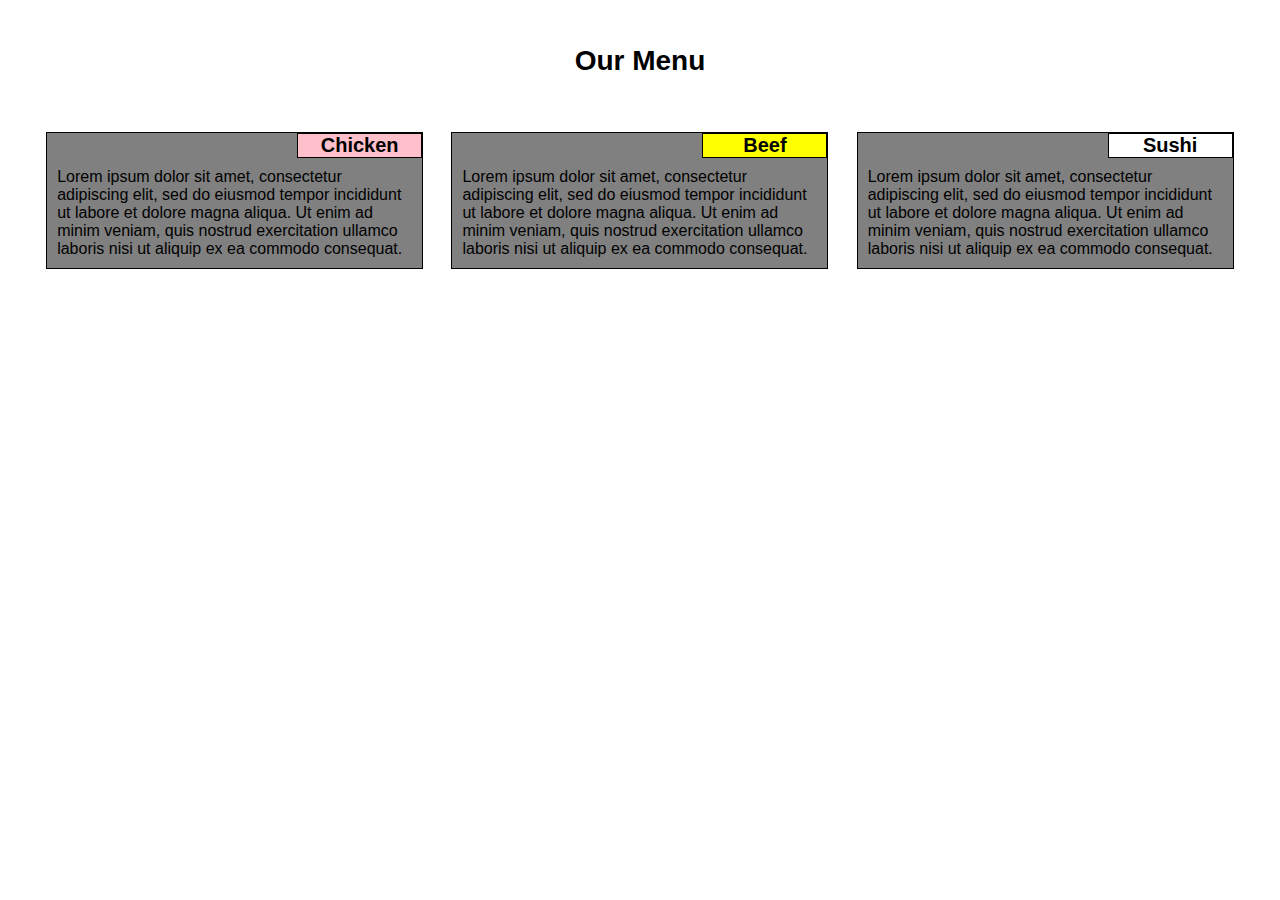
<file: module2-solution/index.html>
<!DOCTYPE html>
<html>
<head>
	<meta charset="utf-8">
	<meta name="viewport" content="width=device-width initial-scale=1">
	<title>Module 2 Solution</title>
<link rel="stylesheet" type="text/css" href="style.css">
</head>
<body>
	<h1>Our Menu</h1>

	<div class="row">
	<section class="lg-col med-col-1" id="chicken">
		<h2 id="section-title-1">Chicken</h2>
		<p>
		Lorem ipsum dolor sit amet, consectetur adipiscing elit, sed do eiusmod tempor incididunt ut labore et dolore magna aliqua. Ut enim ad minim veniam, quis nostrud exercitation ullamco laboris nisi ut aliquip ex ea commodo consequat.
		</p>

	</section>
	
	<section class="lg-col med-col-2" id="beef">
		<h2 id="section-title-2">Beef</h2>
		<p>Lorem ipsum dolor sit amet, consectetur adipiscing elit, sed do eiusmod tempor incididunt ut labore et dolore magna aliqua. Ut enim ad minim veniam, quis nostrud exercitation ullamco laboris nisi ut aliquip ex ea commodo consequat.
		</p>
		</section>
	<section class="lg-col med-col-3" id="sushi">
		<h2 id="section-title-3">Sushi</h2>
	<p>Lorem ipsum dolor sit amet, consectetur adipiscing elit, sed do eiusmod tempor incididunt ut labore et dolore magna aliqua. Ut enim ad minim veniam, quis nostrud exercitation ullamco laboris nisi ut aliquip ex ea commodo consequat.
	</p>
	</section>
</div>
</body>
</html>
</file>
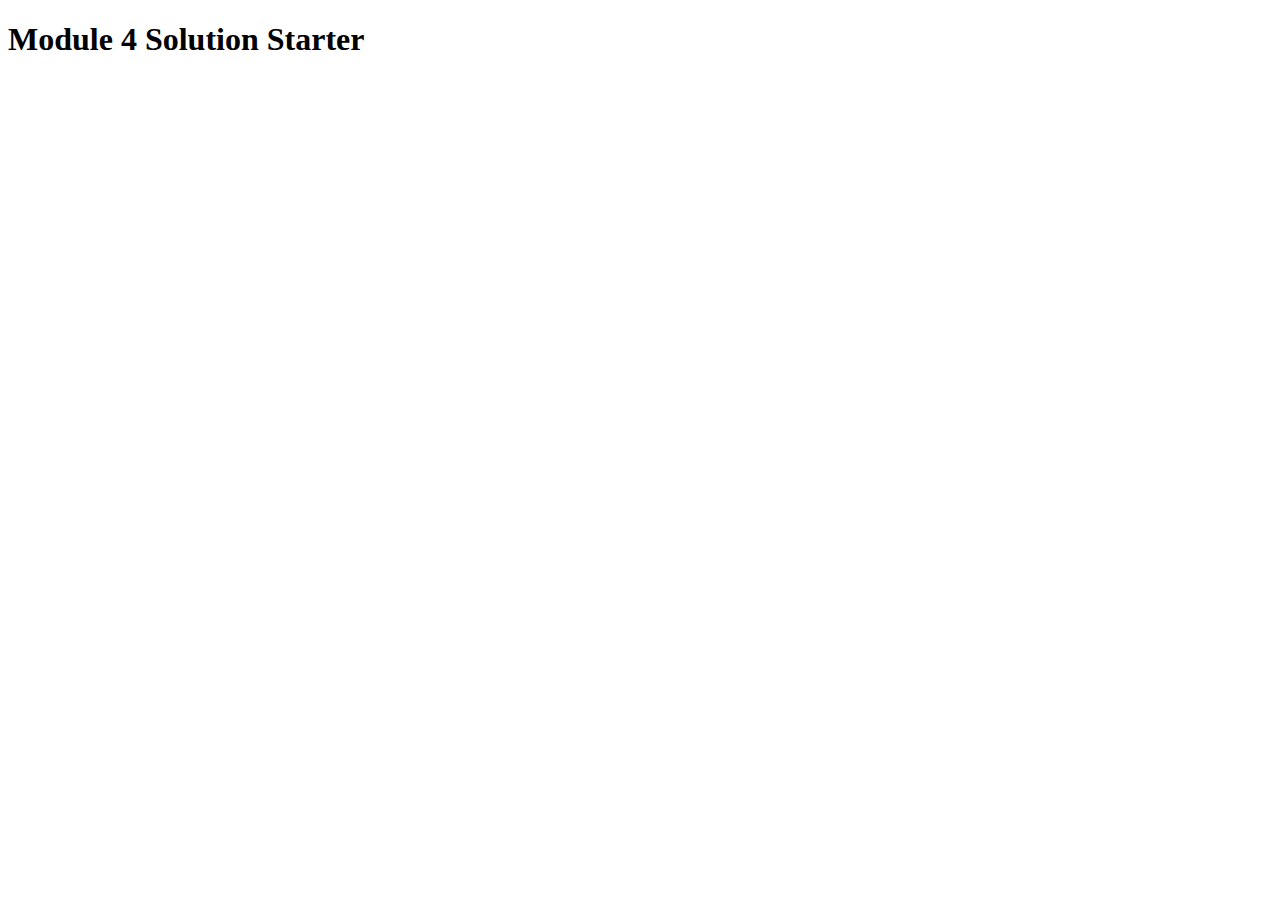
<file: module4-solution/index.html>
<!DOCTYPE html>
<html>
<head>
  <meta charset="utf-8">
  <title>Module 4 Solution Starter</title>
  <script src="SpeakHello.js"></script>
  <script src="SpeakGoodBye.js"></script>
  <script src="script.js"></script>
</head>
<body>
  <h1>Module 4 Solution Starter</h1>
</body>
</html>
</file>
<file: module2-solution/style.css>
* {
  box-sizing: border-box;
  margin: 0px;
  padding: 0px;
}

body{
	font-family: arial, helvetica, sans-serif;
}

h1 {
	font-size: 175%;
	margin: 35px 0px 25px;
	text-align: center;

}

section {
	border: 1px solid black;
	background-color: grey;
	margin-bottom: 15px;
	position: relative;
}

h2 {
	position: absolute;
	right:0px;
	font-size: 125%;
	width: 33.33%;
	border: solid 1px black;
	text-align: center;

}

p {

	padding: 10px;
	margin-top: 25px;
}

#section-title-1 {
	background-color: pink;
}

#section-title-2 {
	background-color: yellow;
}

#section-title-3 {
	background-color: white;
}

.row {
	width: 80%;
	margin: 0px 10% 0px 10%;
	position: relative;
}

/*desktop layout*/
@media (min-width: 992px) {
	.lg-col {
		width: 31%;
		float: left;
		margin-left: 1.165%;
		margin-right: 1.165%;
	}

	.row {
		width: 95%;
		margin: 0px 2.5% 0px 2.5%;
		position: relative;
	}

	h1 {
		margin: 45px 0px 55px;
	}
}

/**tablet layout*/
@media (min-width: 768px) and (max-width: 991px) {
	.med-col-1, .med-col-2 {
		width: 49%;
		float: left;
		
	}
	
	.med-col-1 {
		margin-right: 2%;
	}

	.med-col-3 {
		width: 100%;
		clear:both;
	}

	.row {
		width: 90%;
		margin: 0px 5% 0px 5%;
		position: relative;
	}

	h1 {
		margin: 35px 0px 35px;

	}

}
</file>
